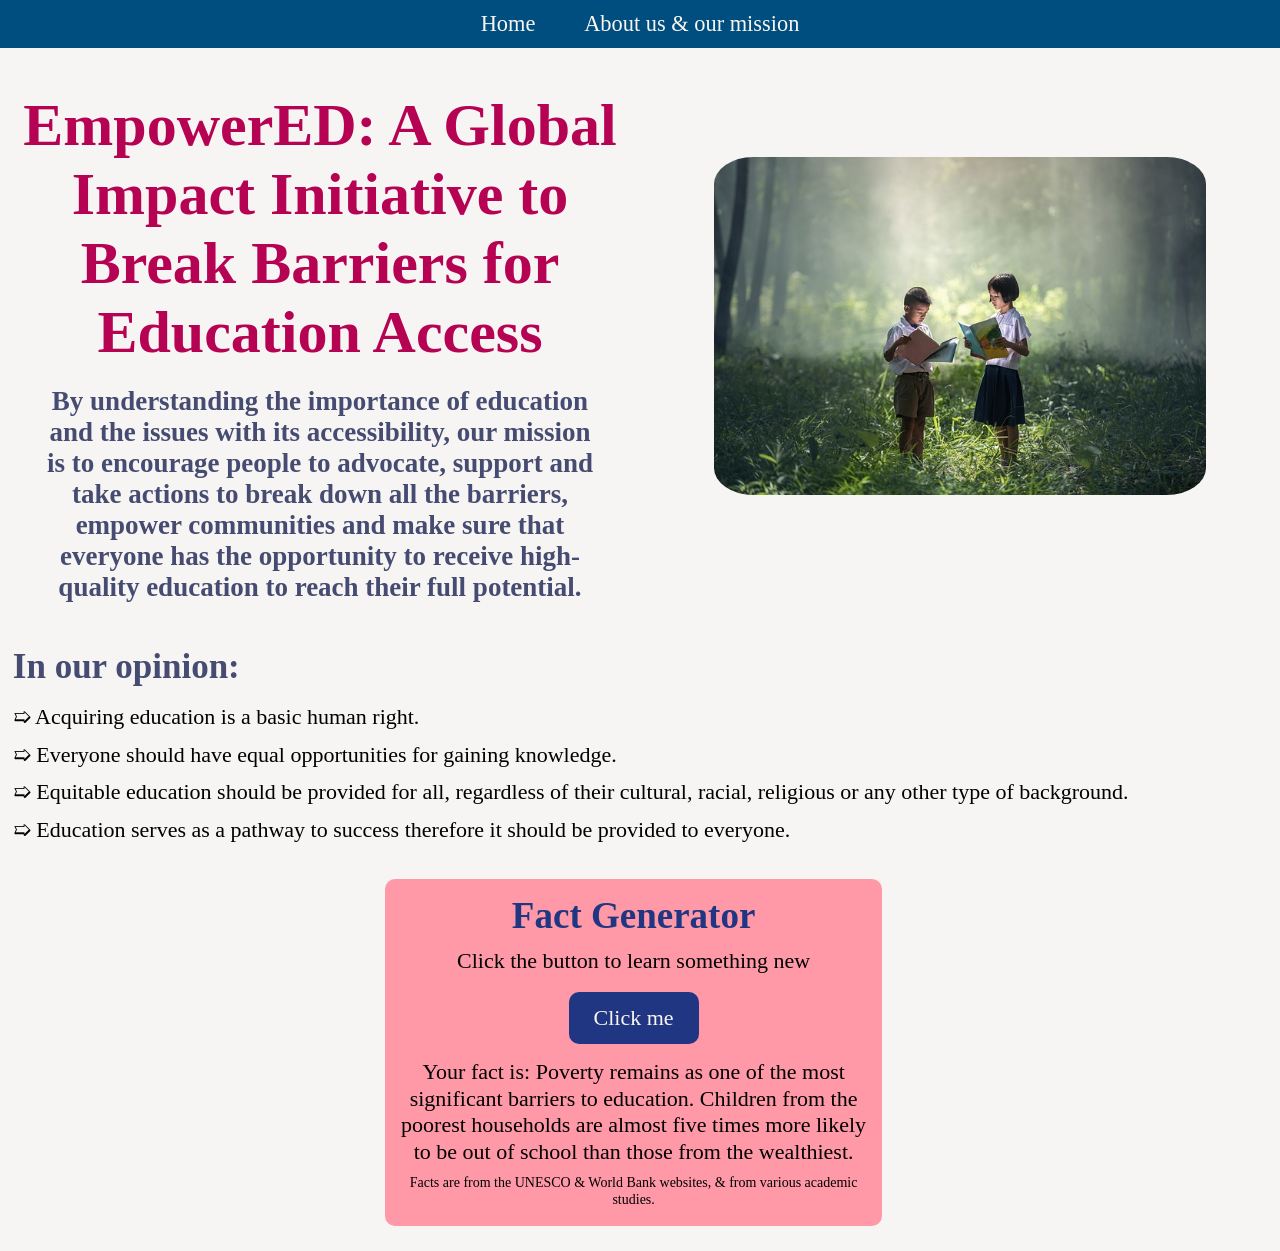
<file: index.html>
<!DOCTYPE html>
<html>
  <head>
    
    <title>EmpowerED - Anano B</title>
    <meta charset="utf-8" />
    <meta http-equiv="X-UA-Compatible" content="IE=edge" />
    <meta name="viewport" content="width=device-width, initial-scale=1" />

    <!-- link the webpage's stylesheet -->
    <link rel="stylesheet" href="start/style.css" />

    <!-- link the webpage's JavaScript file -->
    <script src="start/script.js" defer></script>

  </head>

  <body>

    <nav>

      <ul>
        <li><a href = "index.html">Home</a></li>
        <li><a href = "about.html">About us & our mission</a></li>
      </ul>

    </nav>

    <header>  
<div class = "flex-container">
  <div class = "flex-item">
  <h1 id = "all"> EmpowerED: A Global Impact Initiative to Break Barriers for Education Access </h1>
  <h4 id = "mission" >By understanding the importance of education and the issues with its accessibility, our mission is to encourage people to advocate, support and take actions to break down all the barriers, empower communities and make sure that everyone has the opportunity to receive high-quality education to reach their full potential.</h4>
    </div>
    <div class = "flex-item">
  <img id = "img1" src = "assets/img1.jpg" alt = "A boy and a girl standing in the green forest holding books while reaading them">
    </div>
</div>

    </header>

    <main>

      <h3>In our opinion:</h3>

      <p>➯ Acquiring education is a basic human right.</p>
      <p>➯ Everyone should have equal opportunities for gaining knowledge.</p>
      <p>➯ Equitable education should be provided for all, regardless of their cultural, racial, religious or any other type of background.</p>
      <p>➯ Education serves as a pathway to success therefore it should be provided to everyone.</p>

      <div class = "genFact">
        <h2 id = "generator">Fact Generator</h2>
        <p>Click the button to learn something new</p>
        <button id = "factBtn">Click me</button>
        <p id = "fact">Your fact is: Poverty remains as one of the most significant barriers to education. Children from the poorest households are almost five times more likely to be out of school than those from the wealthiest.</p>
        <p id = "rescourse"> Facts are from the UNESCO & World Bank websites, & from various academic studies.</p>
      </div>

    </main>


  </body>
</html>
</file>
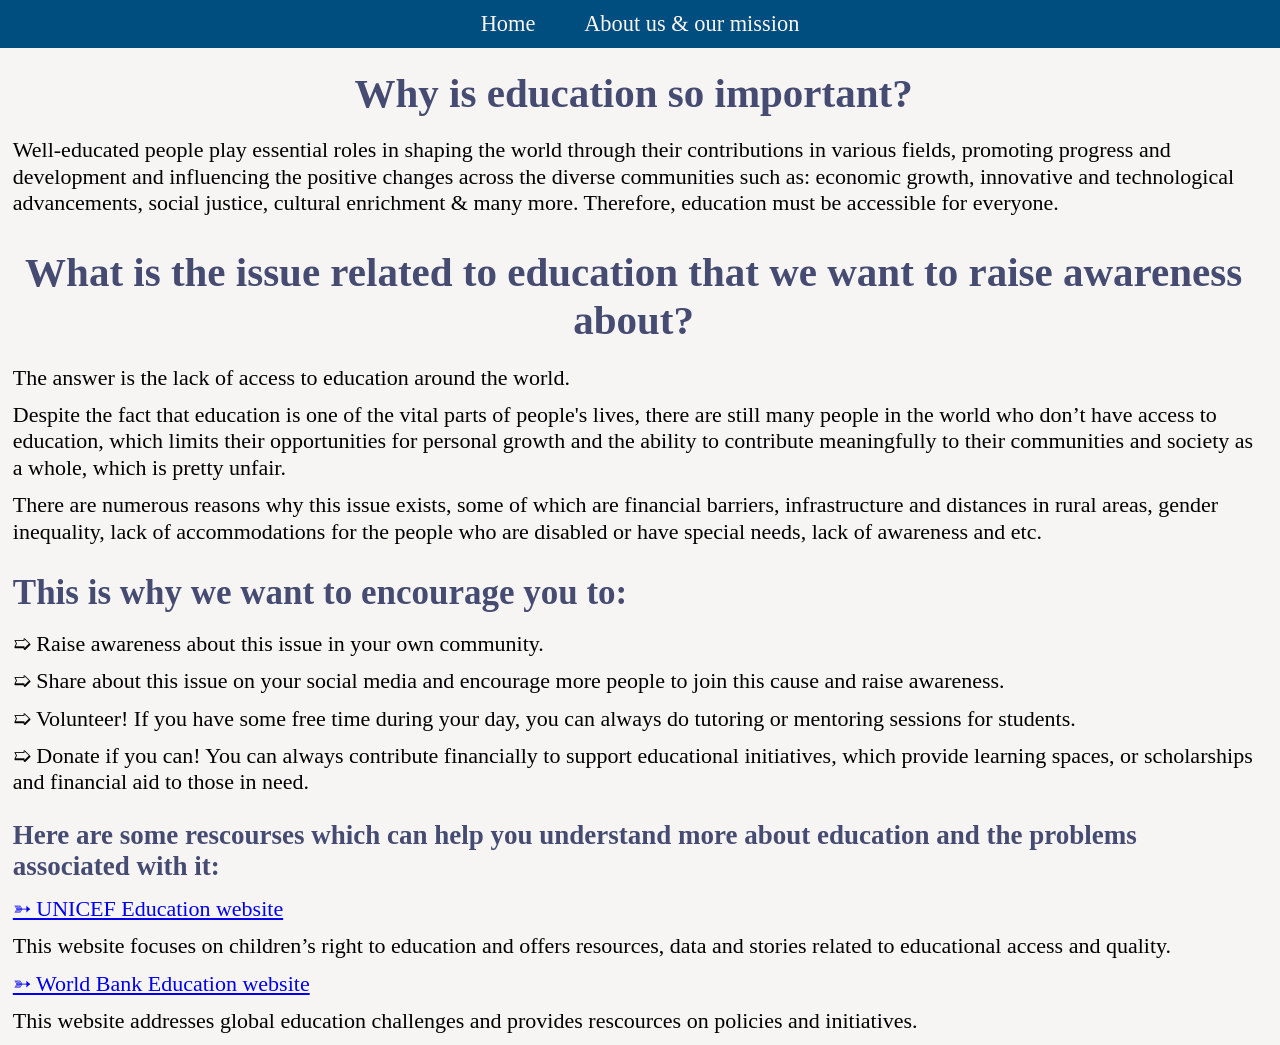
<file: about.html>
<!DOCTYPE html>
<html>
  <head>

    <title>Anano B</title>
    <meta charset="utf-8" />
	  <meta http-equiv="X-UA-Compatible" content="IE=edge" />
	  <meta name="viewport" content="width=device-width, initial-scale=1" />

	  <!-- link the webpage's stylesheet -->
	  <link rel="stylesheet" href="start/style.css" />

	  <!-- link the webpage's JavaScript file -->
	  <script src="start/script.js" defer></script>

  </head>

  <body>
    
    <nav>

      <ul>
        <li><a href = "index.html">Home</a></li>
        <li><a href = "about.html">About us & our mission</a></li>     
      </ul>

    </nav>

    <main>
      <h2>Why is education so important?</h2>
      <p>Well-educated people play essential roles in shaping the world through their contributions in various fields, promoting progress and development and influencing the positive changes across the diverse communities such as: economic growth, innovative and technological advancements, social justice, cultural enrichment & many more. Therefore, education must be accessible for everyone.</p>
      <h2>What is the issue related to education that we want to raise awareness about?</h2>
      <p>The answer is the lack of access to education around the world.</p>
      <p>Despite the fact that education is one of the vital parts of people's lives, there are still many people in the world who don’t have access to education, which limits their opportunities for personal growth and the ability to contribute meaningfully to their communities and society as a whole, which is pretty unfair.
</p>
      <p>There are numerous reasons why this issue exists, some of which are financial barriers, infrastructure and distances in rural areas, gender inequality, lack of accommodations for the people who are disabled or have special needs, lack of awareness and etc.</p>


      <h3>This is why we want to encourage you to:</h3>
      <p>➯ Raise awareness about this issue in your own community.</p>
      <p>➯ Share about this issue on your social media and encourage more people to join this cause and raise awareness.</p>
      <p>➯ Volunteer! If you have some free time during your day, you can always do tutoring or mentoring sessions for students.</p>
      <p>➯ Donate if you can! You can always contribute financially to support educational initiatives, which provide learning spaces, or scholarships and financial aid to those in need.</p>


      <h4>Here are some rescourses which can help you understand more about education and the problems associated with it:</h4>
      <p><a href = "https://www.unicef.org/education">➳ UNICEF Education website</a></p>
      <p>This website focuses on children’s right to education and offers resources, data and stories related to educational access and quality.</p>
      <p><a href = "https://www.worldbank.org/en/topic/education">➳ World Bank Education website</a></p>
      <p>This website addresses global education challenges and provides rescources on policies and initiatives.</p>
    </main>
    
  </body>
</html>
</file>
<file: start/style.css>
/* STYLE SECTIONING TAGS */
* { /* Reset the space of the webpage */
   margin: 0px;
   padding: 0px;
}

body {
 background-color: #F6F5F3; 
 font-family: 'Times New Roman', serif;
}

main {
  margin-top: 0;
  margin-bottom: 0;
  margin-right: 2%;
  margin-left: 1%;
}

/* STYLE TEXT */
#all {
  color: #B60253;
  font-size: 60px;
  text-align: center;
  padding-top: 0.5em;
}

#mission {
  color: #464B72;
  font-weight: 600;
  font-family: Garamond, serif;
  text-align: center;
  padding-top: 0.7em;
  margin-left: 5%;
  margin-right: 5%;
}

h2 {
  color: #464B72;
  text-align: center;
  font-size: 41px;
  padding-top: 0.5em;
  padding-bottom: 0.5em;
}

h3 {
  color: #464B72;
  font-size: 35px;
  padding-top: 0.5em;
  padding-bottom: 0.5em;
}

h4 {
  color: #464B72;
  font-size: 27px;
  padding-top: 0.5em;
  padding-bottom: 0.5em;
}

p {
  color: black;
  font-size: 22px;
  line-height: 1.2;
  padding-bottom: 0.5em;
}

/* STYLE IMAGES */
.flex-container {
  display: flex;
  flex-direction: row;
  flex-wrap: nowrap;
}

.flex-item {
  flex-basis: 100%;
  margin: 1%;
}

img {
  max-width: 80%;
  border-radius: 8%;
  max-height: 370px;
  margin-top: 6em;
  margin-bottom: 0.8em;
  display: block;
  margin-left: auto;
  margin-right: auto;
  width: 980%;
}

/* STYLE NAV BAR */
ul {
  list-style-type: none;
  background-color: #004D7F;
  overflow: hidden;
  padding: 0.7em;
  text-align: center;
}

li {
  display: inline;
}

li a {
  text-decoration: none;
  color: #F9F6F1;
  font-size: 1.4em;
  padding: 1em;
}

li a:hover {
  background-color: #7C98B3;
}

/* STYLE BUTTONS */
#factBtn {
  background-color: #213682;
  border-radius: 10px;
  border: none;
  color: #F9F6F1;
  padding: 13px 25px;
  margin-top: 0.3em;
  margin-bottom: 0.3em;
  text-align: center;
  text-decoration: none;
  font-family: 'Times New Roman', serif;
  display: inline-block;
  font-size: 22px;
}

/* Fact Generator styling */

.genFact {
  background: #FF99A7;
  border-radius: 10px;
  border-style: none;

  padding: 15px;

  margin-top: 25px;
  margin-bottom: 25px;
  margin-left: 30%;
  margin-right: 30%;

  text-align: center;
}

#generator {
  color: #213682;
  text-align: center;
  font-size: 37px;
  padding-top: 0em;
  padding-bottom: 0.3em;
}

#fact {
  color: black;
  text-align: center;
  line-height: 1.2em;
  padding-top: 0.4em;
  padding-bottom: 0.2em;
}

#rescourse {
  color: black;
  text-align: center;
  line-height: 1.2em;
  padding-top: 0.4em;
  padding-bottom: 0.2em;
  font-size: 14px;
}

/* Change CSS Based On the Screen Size */
/* Breakpoint 1 */

@media screen and (max-width: 850px) {
  .flex-container {
    flex-wrap: wrap;
  }

  header {
    padding-left: 5%;
    padding-right: 5%;
  }

  main {
    padding-left: 5%;
    padding-right: 5%;
  }

  .genFact, #fact {
    margin-top: 30px;
    margin-left: 5%;
    margin-right: 5%;
  }

  #fact {
    font-size: 1.5em;
  }

  img {
    margin-top: 1em;
  }
}
</file>
